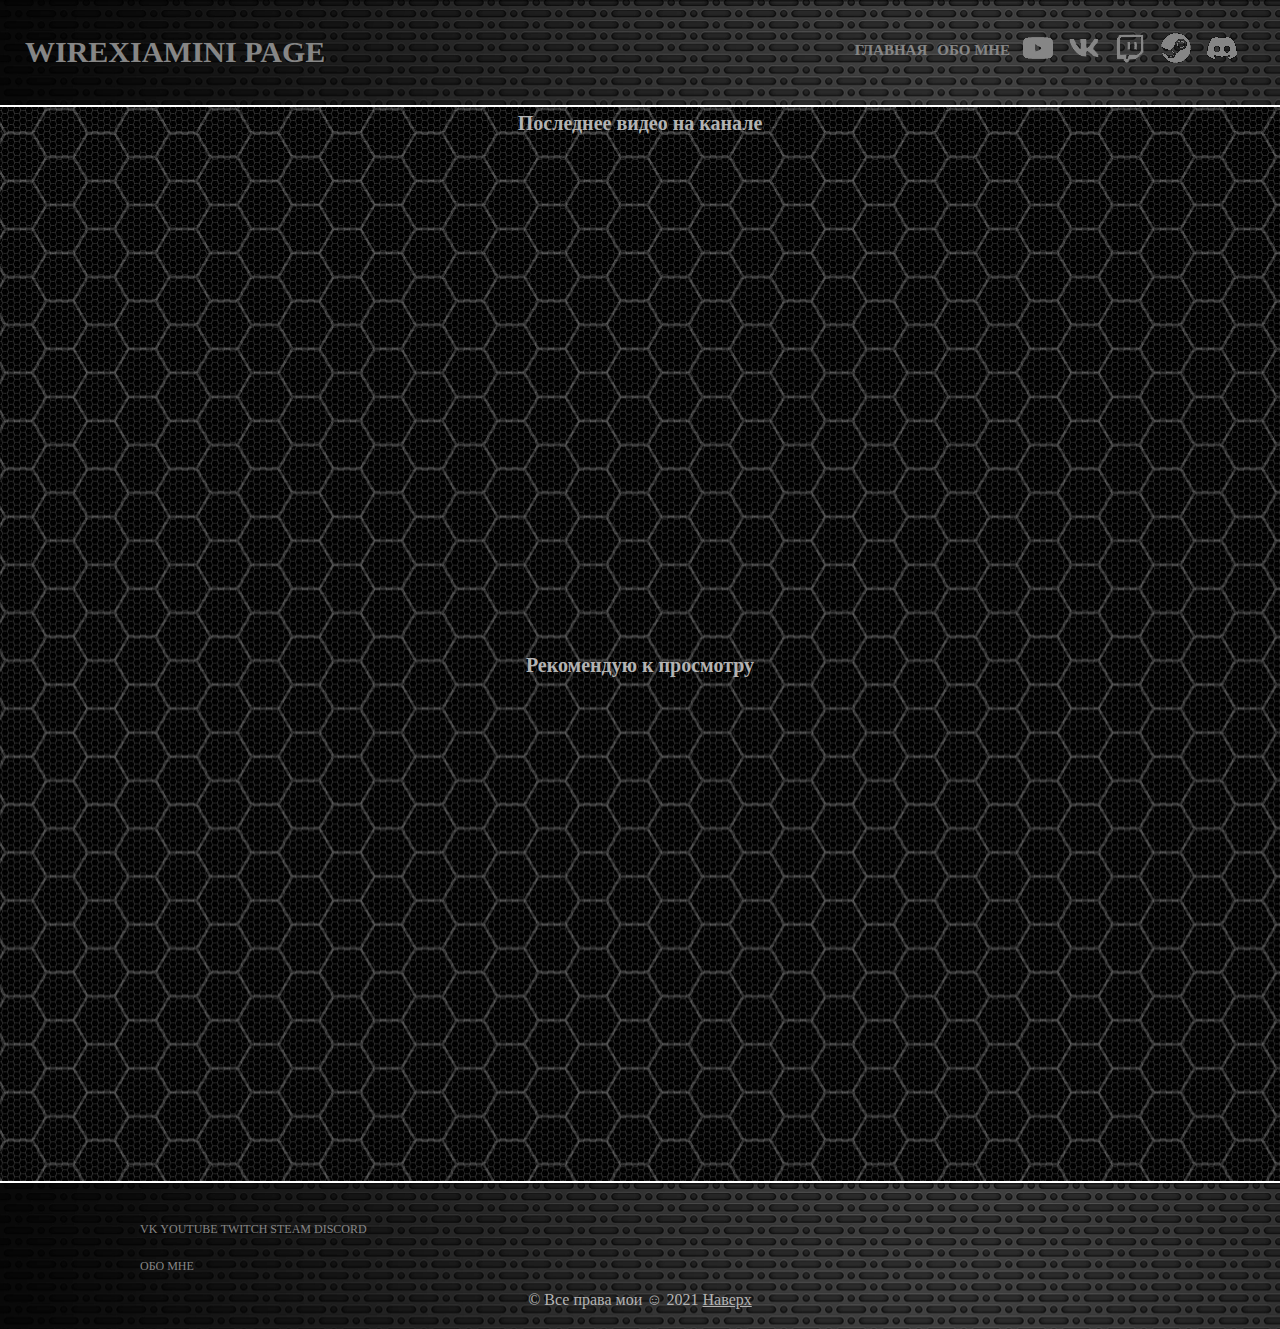
<file: index.html>
<!DOCTYPE html>
<html>
	<head>
	  <meta charset="utf-8">
	  <title> WirexiaMini </title>
	  <link rel="icon" href="title.jpg" type="image/gif">
	  <link rel="stylesheet" type="text/css" href="Normalize.css">
	  <link rel="stylesheet" type="text/css" href="style.css">
	</head>
	<body>
		<header class='site-header clearfix' id="up">
			<h1> WirexiaMini Page </h1>
			<nav id="menu">
				<ul>
					<li><a href="index.html">Главная</a></li>
					<li><a href="about.html">Обо мне</a></li>
					<li><a href="https://www.youtube.com/WirexiaMini"  target="_blank"> <img  src="pp.png" id="youtube"> </a></li>
					<li><a href="https://vk.com/wirexiamini"  target="_blank"> <img src="pp.png" id="vk"> </a></li>
					<li><a href="https://www.twitch.tv/iwirexiaminii"  target="_blank"> <img src="pp.png" id="twitch"> </a></li>
					<li><a href="https://steamcommunity.com/id/WirexiaMini/"  target="_blank"> <img src="pp.png" id="steam"> </a></li>
					<li><a href="https://discord.gg/yU3xphA"  target="_blank"> <img src="pp.png" id="discord"> </a></li>
				</ul>
				</ul>
			</nav>
		</header>
		<main>
			<div class=main>
				<section class="new">
					<h1>Последнее видео на канале</h1>
					<iframe width="854" height="480" src="https://www.youtube.com/embed/ePIgRZ0BopU" title="YouTube video player" frameborder="0" allow="accelerometer; autoplay; clipboard-write; encrypted-media; gyroscope; picture-in-picture" allowfullscreen></iframe>
				</section>
				<section class="recomend">
					<h1>Рекомендую к просмотру</h1>
					<iframe width="854" height="480" src="https://www.youtube.com/embed/ykMafLAZIHo" title="YouTube video player" frameborder="0" allow="accelerometer; autoplay; clipboard-write; encrypted-media; gyroscope; picture-in-picture" allowfullscreen></iframe>
				</section>
			</div>
		</main>
		<footer>
			<div>
				<ul class="media">
					<li><a href="https://vk.com/wirexiamini"target="_blank">Vk </a></li>
					<li><a href="https://www.youtube.com/WirexiaMini"target="_blank">YouTube </a></li>
					<li><a href="https://www.twitch.tv/iwirexiaminii"target="_blank">Twitch </a></li>
					<li><a href="https://steamcommunity.com/id/WirexiaMini/"target="_blank">Steam </a></li>
					<li><a href="https://discord.gg/yU3xphA"target="_blank">Discord</a></li>
					<li><a href="index.html" class="navig">Главная </a></li>
					<li><a href="about.html">Обо мне</a></li>
				</ul>
			</div>
			<div>
				<span>&copy; Все права мои ☺ 2021</span>
				<a href="#up">Наверх</a> 
			</div>
		</footer>
	<body>
</html>
</file>
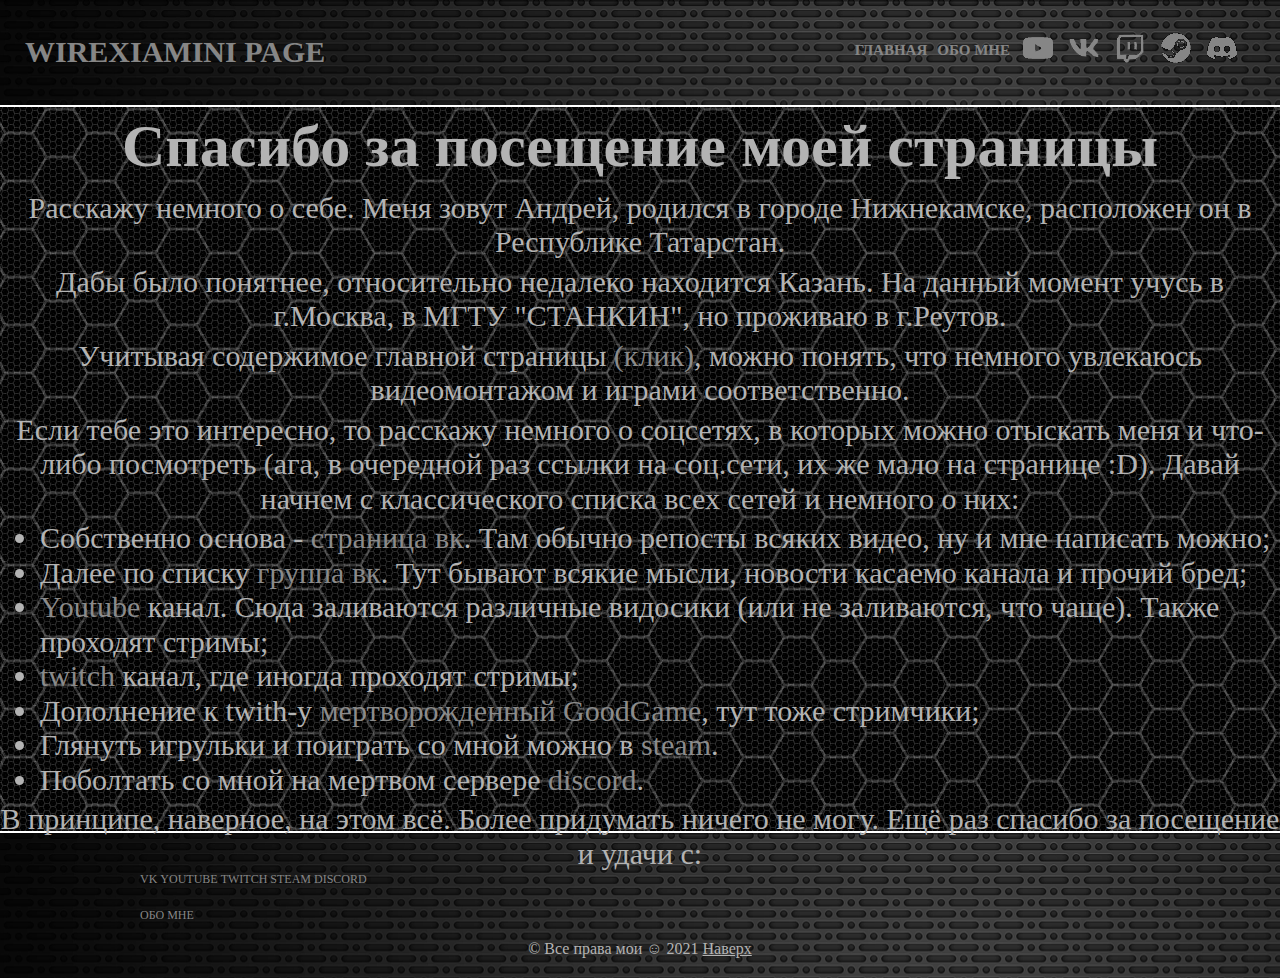
<file: about.html>
<!DOCTYPE html>
<html>
	<head>
	  <meta charset="utf-8">
	  <title> WirexiaMini </title>
	  <link rel="icon" href="title.jpg" type="image/gif">
	  <link rel="stylesheet" type="text/css" href="Normalize.css">
	  <link rel="stylesheet" type="text/css" href="style.css">
	</head>
    <body>
		<header class='site-header clearfix' id="up">
			<h1> WirexiaMini Page </h1>
			<nav id="menu">
				<ul>
                    <li><a href="index.html">Главная</a></li>
					<li><a href="about.html">Обо мне</a></li>
					<li><a href="https://www.youtube.com/WirexiaMini"  target="_blank"> <img  src="pp.png" id="youtube"> </a></li>
					<li><a href="https://vk.com/wirexiamini"  target="_blank"> <img src="pp.png" id="vk"> </a></li>
					<li><a href="https://www.twitch.tv/iwirexiaminii"  target="_blank"> <img src="pp.png" id="twitch"> </a></li>
					<li><a href="https://steamcommunity.com/id/WirexiaMini/"  target="_blank"> <img src="pp.png" id="steam"> </a></li>
					<li><a href="https://discord.gg/yU3xphA"  target="_blank"> <img src="pp.png" id="discord"> </a></li>
				</ul>
				</ul>	
			</nav>
		</header>
        <main id="aboutme">
			<h1>Спасибо за посещение моей страницы</h1>
			<p>Расскажу немного о себе. Меня зовут Андрей, родился в городе Нижнекамске, расположен он в Республике Татарстан. </p>
			<p>Дабы было понятнее, относительно недалеко находится Казань. На данный момент учусь в г.Москва, в МГТУ "СТАНКИН", но проживаю в г.Реутов.</p>
			<p>Учитывая содержимое главной страницы <a href="index.html">(клик)</a>, можно понять, что немного увлекаюсь видеомонтажом и играми соответственно.</p>
			<p>Если тебе это интересно, то расскажу немного о соцсетях, в которых можно отыскать меня и что-либо посмотреть (ага, в очередной раз ссылки на соц.сети, их же мало на странице :D).
				Давай начнем с классического списка всех сетей и немного о них:</p>
			<ul>
				<li>Собственно основа - <a href="https://vk.com/wirexiamini"  target="_blank">страница вк</a>. Там обычно репосты всяких видео, ну и мне написать можно;</li>
				<li>Далее по списку <a href="https://vk.com/wirexia.mini"  target="_blank">группа вк</a>. Тут бывают всякие мысли, новости касаемо канала и прочий бред;</li>
				<li><a href="https://www.youtube.com/WirexiaMini"  target="_blank">Youtube</a> канал. Сюда заливаются различные видосики (или не заливаются, что чаще). Также проходят стримы;</li>
				<li><a href="https://www.twitch.tv/iwirexiaminii"  target="_blank">twitch</a> канал, где иногда проходят стримы;</li>
				<li>Дополнение к twith-у <a href="https://goodgame.ru/channel/WirexiaMini/" target="_blank">мертворожденный GoodGame</a>, тут тоже стримчики;</li>
				<li>Глянуть игрульки и поиграть со мной можно в <a href="https://steamcommunity.com/id/WirexiaMini/" target="_blank">steam</a>.</li>
				<li>Поболтать со мной на мертвом сервере <a href="https://discord.gg/yU3xphA">discord</a>.</li>
			</ul>
			<p>В принципе, наверное, на этом всё. Более придумать ничего не могу. Ещё раз спасибо за посещение и удачи c:</p>
        </main>
        <footer>
			<div>
				<ul class="media">
					<li><a href="https://vk.com/wirexiamini"target="_blank">Vk </a></li>
					<li><a href="https://www.youtube.com/WirexiaMini"target="_blank">YouTube </a></li>
					<li><a href="https://www.twitch.tv/iwirexiaminii"target="_blank">Twitch </a></li>
					<li><a href="https://steamcommunity.com/id/WirexiaMini/"target="_blank">Steam </a></li>
					<li><a href="https://discord.gg/yU3xphA"target="_blank">Discord</a></li>
					<li><a href="index.html" class="navig">Главная </a></li>
					<li><a href="about.html">Обо мне</a></li>
				</ul>
			</div>
			<div>
				<span>&copy; Все права мои ☺ 2021</span>
				<a href="#up">Наверх</a> 
			</div>
		</footer>
	<body>
</html>
</file>
<file: style.css>
.clearfix:after {
    visibility: hidden;
    display: block;
    font-size: 0;
    content: " ";
    clear: both;
    height: 0;
  }
  .clearfix { display: inline-block; }
  /* start commented backslash hack \*/
  * html .clearfix { height: 1%; }
  .clearfix { display: block; }
  /* close commented backslash hack */

.site-header #menu #youtube
{
    background-image: url(youtube.png);
}
.site-header #menu #youtube:hover {
    background-image: url(youtubew.png);
}

.site-header #menu #vk
{
    background-image: url(vk.png);
}
.site-header #menu #vk:hover {
    background-image: url(vkw.png);
}

.site-header #menu #twitch
{
    background-image: url(twitch.png);
}
.site-header #menu #twitch:hover {
    background-image: url(twitchw.png);
}

.site-header #menu #steam
{
    background-image: url(steam.png);
}
.site-header #menu #steam:hover {
    background-image: url(steamw.png);
}

.site-header #menu #discord
{
    background-image: url(discord.png);
}
.site-header #menu #discord:hover {
    background-image: url(discordw.png);
}

.site-header{
    background-image: url(header.png);
    box-shadow: 0 2px 1px #ffffff;
}
.site-header h1 {
    color: #868686;
    font-family: "ObelixPro";
    font-weight: bold;
    text-transform: uppercase;
    font-size: 30px;
    float: left;
    padding: 15px;
    margin-left:10px;
}
#menu {
    float: right;
}
#menu ul{
    display: flex;
    flex-direction: row;
    align-items: center;
    padding: 20px;
    margin: 10px;
}
#menu ul li{
    list-style: none;
    display: inline;
    margin-right: 10px;
}
#menu ul li a{ 
    font-size: 15px;
    font-family: "ObelixPro";
    text-transform: uppercase;
    font-weight: bold;
    text-decoration: none;
    color: #868686;
}
#menu ul li a:hover{ 
    color:#fff;
    cursor: pointer;
}

div.main{
    text-align: center;
}
main div.main {
    background-image: url(thumb-1920-146458.jpg);
    box-shadow: 0 2px 1px #ffffff;
}
main h1 {
   margin-top: 0px;
    padding-top: 5px;
    margin-bottom: 5px;
    font-size: 20px;
    font-family: "ObelixPro";
    color: #b3b3b3;
}
.new
{
    margin-top: 2px;
}
.recomend {
    margin-top: 0px;
}
.recomend h1 {
    padding-top: 30px;
}
.recomend iframe{
    margin-bottom: 15px;
}

footer{
    padding-top: 20px;
    padding-bottom: 20px;
    margin-top: 2px;
    background-image: url(header.png);
    text-align: center;
}
span {
    color: #b3b3b3;
}
footer div a{
    color: #b3b3b3;
}
footer ul li{
    list-style: none;
    display: inline;
}
footer ul li a{ 
    font-size: 12px;
    font-family: "ObelixPro";
    text-transform: uppercase;
    text-decoration: none;
    color: #868686;
}
footer ul li a:hover{ 
    color:#fff;
    cursor: pointer;
}
footer .media{
    text-align: left;
    margin-left: 100px;
}
footer .navig{
    margin-left: 1225px;
}

main#aboutme{
    background-image: url(thumb-1920-146458.jpg);
    box-shadow: 0 2px 1px #ffffff;
    height: 724px;
}
main#aboutme h1
{
    margin-top: 2px;
    margin-bottom: 10px;
    font-size: 60px;
    color: #b3b3b3;
    font-family: 'Times New Roman', Times, serif;
    text-align: center;
}
main#aboutme p{
    margin-top: 5px;
    margin-bottom: 0;
    font-size: 30px;
    color: #b3b3b3;
    font-family: 'Times New Roman', Times, serif;
    text-align: center;
}
main#aboutme a{
    color: #8b8b8b;
    text-decoration: none;  
}
main#aboutme a:hover{
    color:#fff;
    cursor: pointer;
}
main#aboutme ul{
    margin-top: 5px;
    margin-bottom: 0;
    font-size: 30px;
    color: #b3b3b3;
    font-family: 'Times New Roman', Times, serif;
}
</file>
